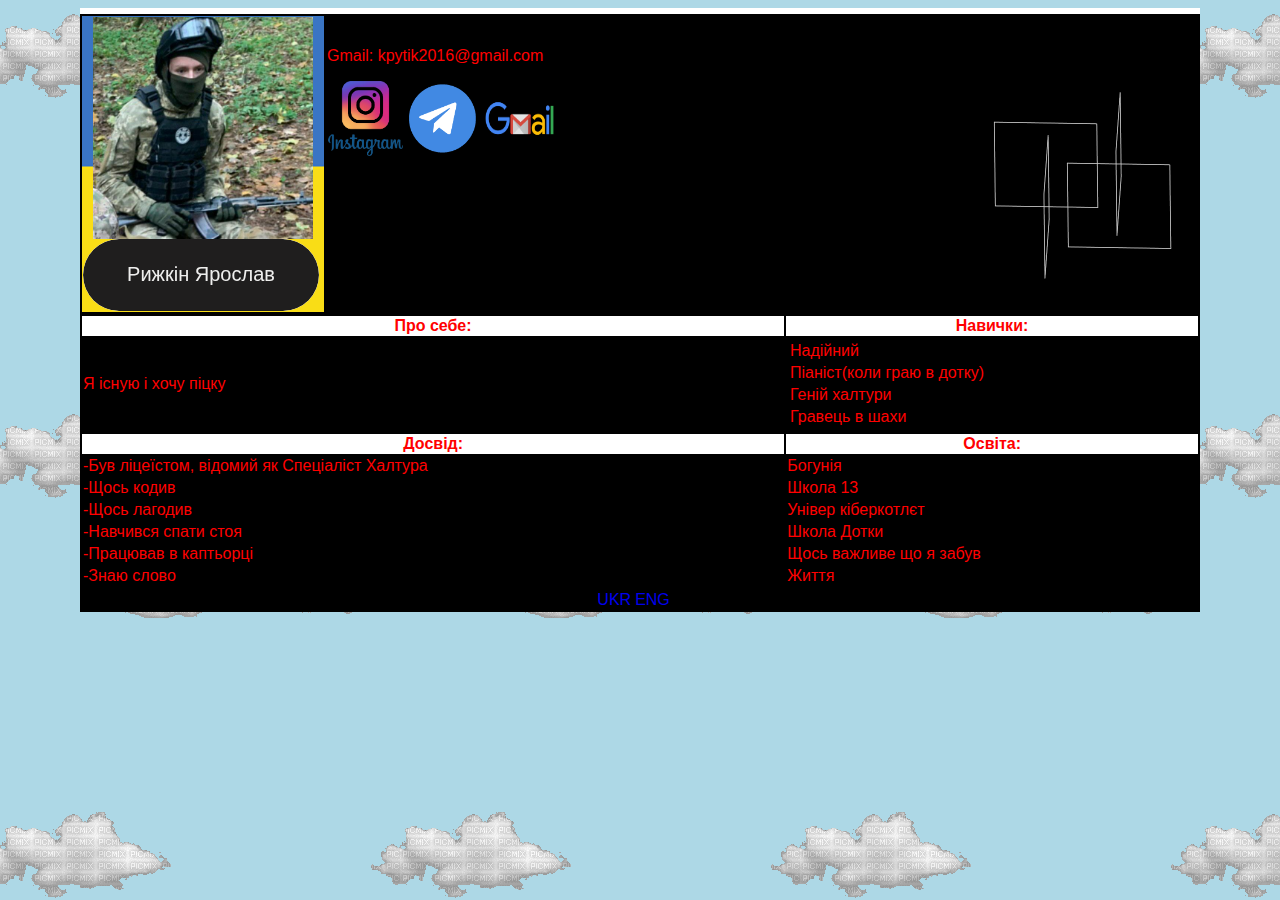
<file: index.html>
<html>
<head>
<basefont color=white>
<script src=".\script.js"></script>
<link rel="stylesheet" type="text/css" href="styles.css">
<title>CV</title>
<basefont = "Times New Roman">
</head>
<body>
<table align=center class="h" width=1120 ><tr><td>
<font size="15"><p align=center id="clock"></p></font></td></tr></table>
<table align=center class="1" width=1120 ><tr>
<td class="tb" width=justify><img src=".\1234.jpg" align=left width=220ptx hspace=10><div class="btn_wrap">
        <span>Рижкін Ярослав</span>
        <div class="container">
           0953970013
        </div>
    </div></td>

<td width=920ptx align=justify leftmargin=5%>Gmail: kpytik2016@gmail.com<p><a href="https://www.instagram.com/stupid_bober/"><img src=".\insta.png" leftmargin=200ptx align=left width=75ptx height=75ptx hspace=1></a></p>
<p><a href="https://t.me/Reymonl33t"><img src=".\tg.png" leftmargin=200ptx align=left width=75ptx height=75ptx hspace=1></a>
<a href="https://mail.google.com/mail/u/0/#sent?compose=DmwnWtDvdsvXshJvKgksgMzlZwJtgmzVVHcswtNVdpkbSRHmHSwTHCZDwbRzdLBlshbzqqxtNtQq&projector=1"><img src=".\gmail.png" leftmargin=200ptx align=left width=75ptx height=75ptx hspace=1></a><img src=".\1234.gif" align=right width=200ptx hspace=15></tr>
</table>
<table  leftmargin=200ptx width=1120ptx align=center >
<th class="th" align=center width=700ptx><p>Про себе:</p></th><th class="th" class="one">Навички:</tr><tr><td align=left width=420ptx><p>Я існую і хочу піцку</p></td>
<td class= "two"><table  class= "three" leftmargin=200ptx align=justify ><tr></td>
<td width=420 align=left>Надійний</td></tr>
<td width=420 align=left>Піаніст(коли граю в дотку)</td></tr>
<td width=420 align=left>Геній халтури</td></tr>
<td width=420 align=left>Гравець в шахи</td></tr>
</table></table></td>
<table leftmargin=200ptx width=1120ptx align=center>
<th  class="th" align=center width=720ptx >Досвід:</th><th class="th" align=Center width=420ptx >Освіта:</th></tr>
<tr><td> -Був ліцеїстом, відомий як Спеціаліст Халтура</td><td>Богунія</td></tr>
<tr><td>-Щось кодив</td><td>Школа 13</td></tr>
<tr><td>-Щось лагодив</td><td>Універ кіберкотлєт</td></tr>
<tr><td>-Навчився спати стоя</td><td>Школа Дотки</td></tr>
<tr><td>-Працював в каптьорці</td><td>Щось важливе що я забув</td></tr>
<tr><td>-Знаю слово</td><td>Життя</td></tr>



</table><table align=center width=1120>
<tr><td align=right><p class="four"><A href = "index.html"> UKR </A></p></td>
<td align=left><p class="one"><A href = "html.html"> ENG </A></p></td></tr>
</table></table>
</file>
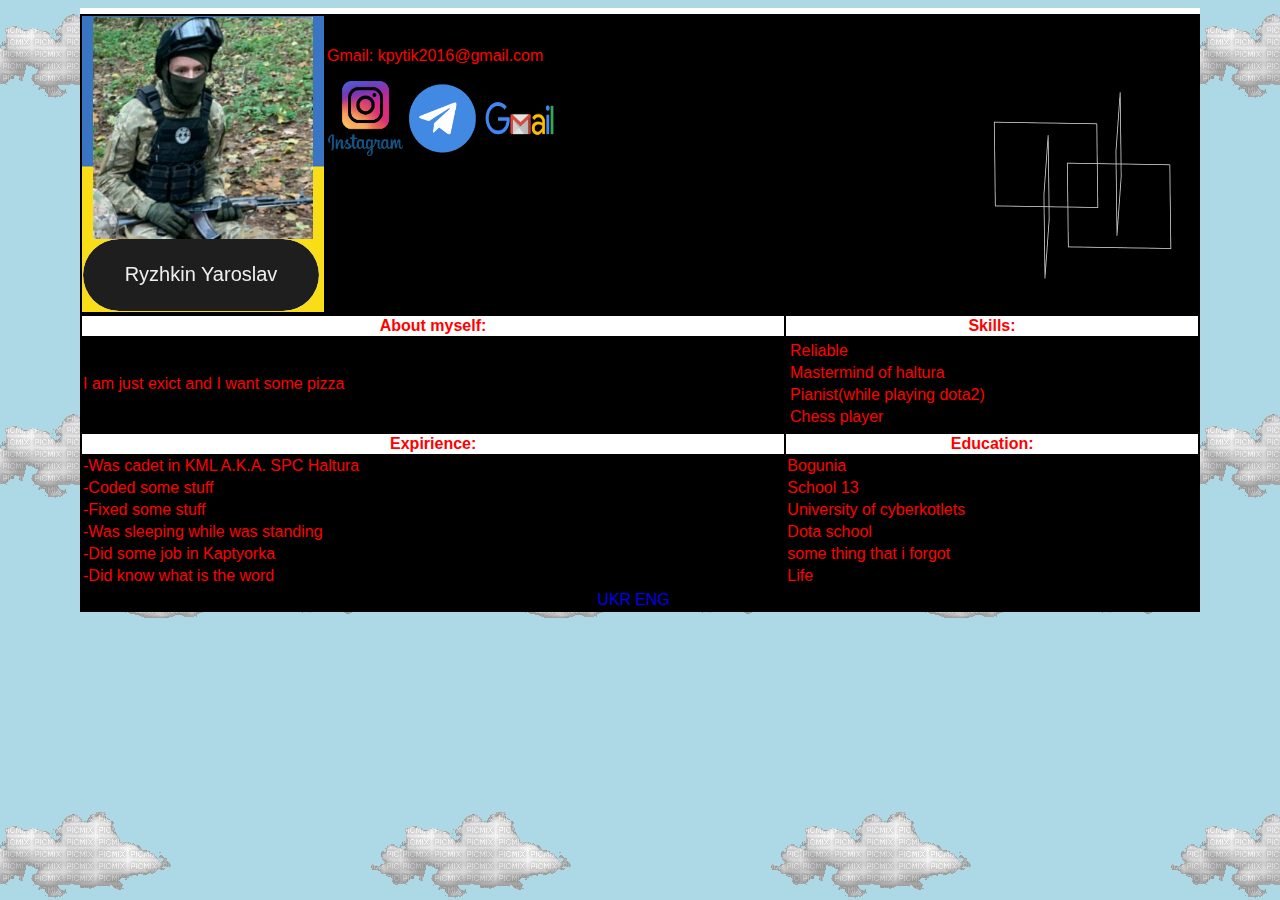
<file: html.html>
<html>
<head>
<basefont color=white>
<script src=".\script.js"></script>
<link rel="stylesheet" type="text/css" href="styles.css">
<title>CV</title>
<basefont = "Times New Roman">
</head>
<body>
<table align=center class="h" width=1120 ><tr><td>
<font size="15"><p align=center id="clock"></p></font></td></tr></table>
<table align=center class="1" width=1120 ><tr>
<td class="tb" width=justify><img src=".\1234.jpg" align=left width=220ptx hspace=10><div class="btn_wrap">
        <span>Ryzhkin Yaroslav</span>
        <div class="container">
           0953970013
        </div>
    </div></td>

<td width=920ptx align=justify leftmargin=5%>Gmail: kpytik2016@gmail.com<p><a href="https://www.instagram.com/stupid_bober/"><img src=".\insta.png" leftmargin=200ptx align=left width=75ptx height=75ptx hspace=1></a></p>
<p><a href="https://t.me/Reymonl33t"><img src=".\tg.png" leftmargin=200ptx align=left width=75ptx height=75ptx hspace=1></a>
<a href="https://mail.google.com/mail/u/0/#sent?compose=DmwnWtDvdsvXshJvKgksgMzlZwJtgmzVVHcswtNVdpkbSRHmHSwTHCZDwbRzdLBlshbzqqxtNtQq&projector=1"><img src=".\gmail.png" leftmargin=200ptx align=left width=75ptx height=75ptx hspace=1></a><img src=".\1234.gif" align=right width=200ptx hspace=15></tr>
</table>
<table  leftmargin=200ptx width=1120ptx align=center >
<th class="th" align=center width=700ptx><p>About myself:</p></th><th class="th" class="one">Skills:</tr><tr><td align=left width=420ptx><p>I am just exict and I want some pizza</p></td>
<td class= "two"><table  class= "three" leftmargin=200ptx align=justify ><tr></td>
<td width=420 align=left>Reliable</td></tr>
<td width=420 align=left>Mastermind of haltura</td></tr>
<td width=420 align=left>Pianist(while playing dota2)</td></tr>
<td width=420 align=left>Chess player</td></tr>
</table></table></td>
<table leftmargin=200ptx width=1120ptx align=center>
<th  class="th" align=center width=720ptx >Expirience:</th><th class="th" align=Center width=420ptx >Education:</th></tr>
<tr><td> -Was cadet in KML A.K.A. SPC Haltura</td><td>Bogunia</td></tr>
<tr><td>-Coded some stuff</td><td>School 13</td></tr>
<tr><td>-Fixed some stuff</td><td>University of cyberkotlets</td></tr>
<tr><td>-Was sleeping while was standing</td><td>Dota school</td></tr>
<tr><td>-Did some job in Kaptyorka</td><td>some thing that i forgot</td></tr>
<tr><td>-Did know what is the word</td><td>Life</td></tr>



</table><table align=center width=1120>
<tr><td align=right><p class="four"><A href = "index.html"> UKR </A></p></td>
<td align=left><p class="one"><A href = "html.html"> ENG </A></p></td></tr>
</table></table>
</file>
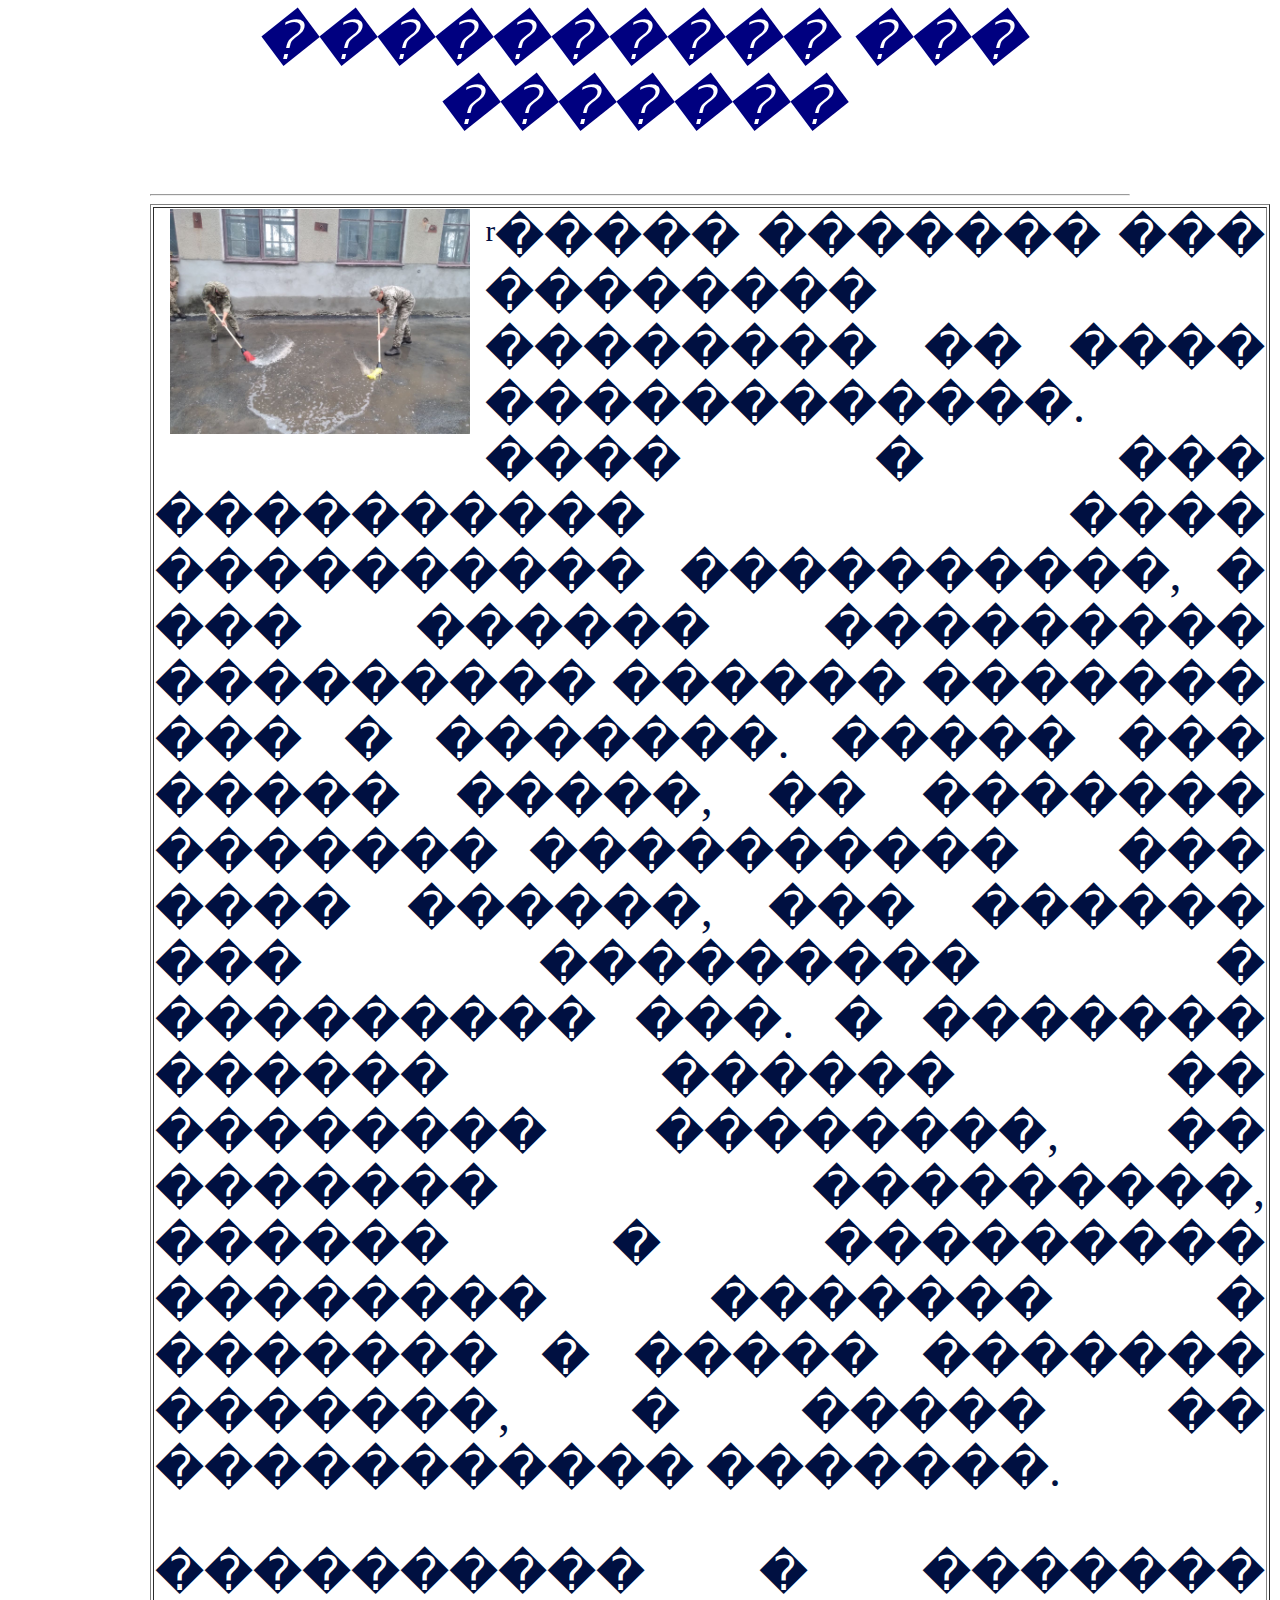
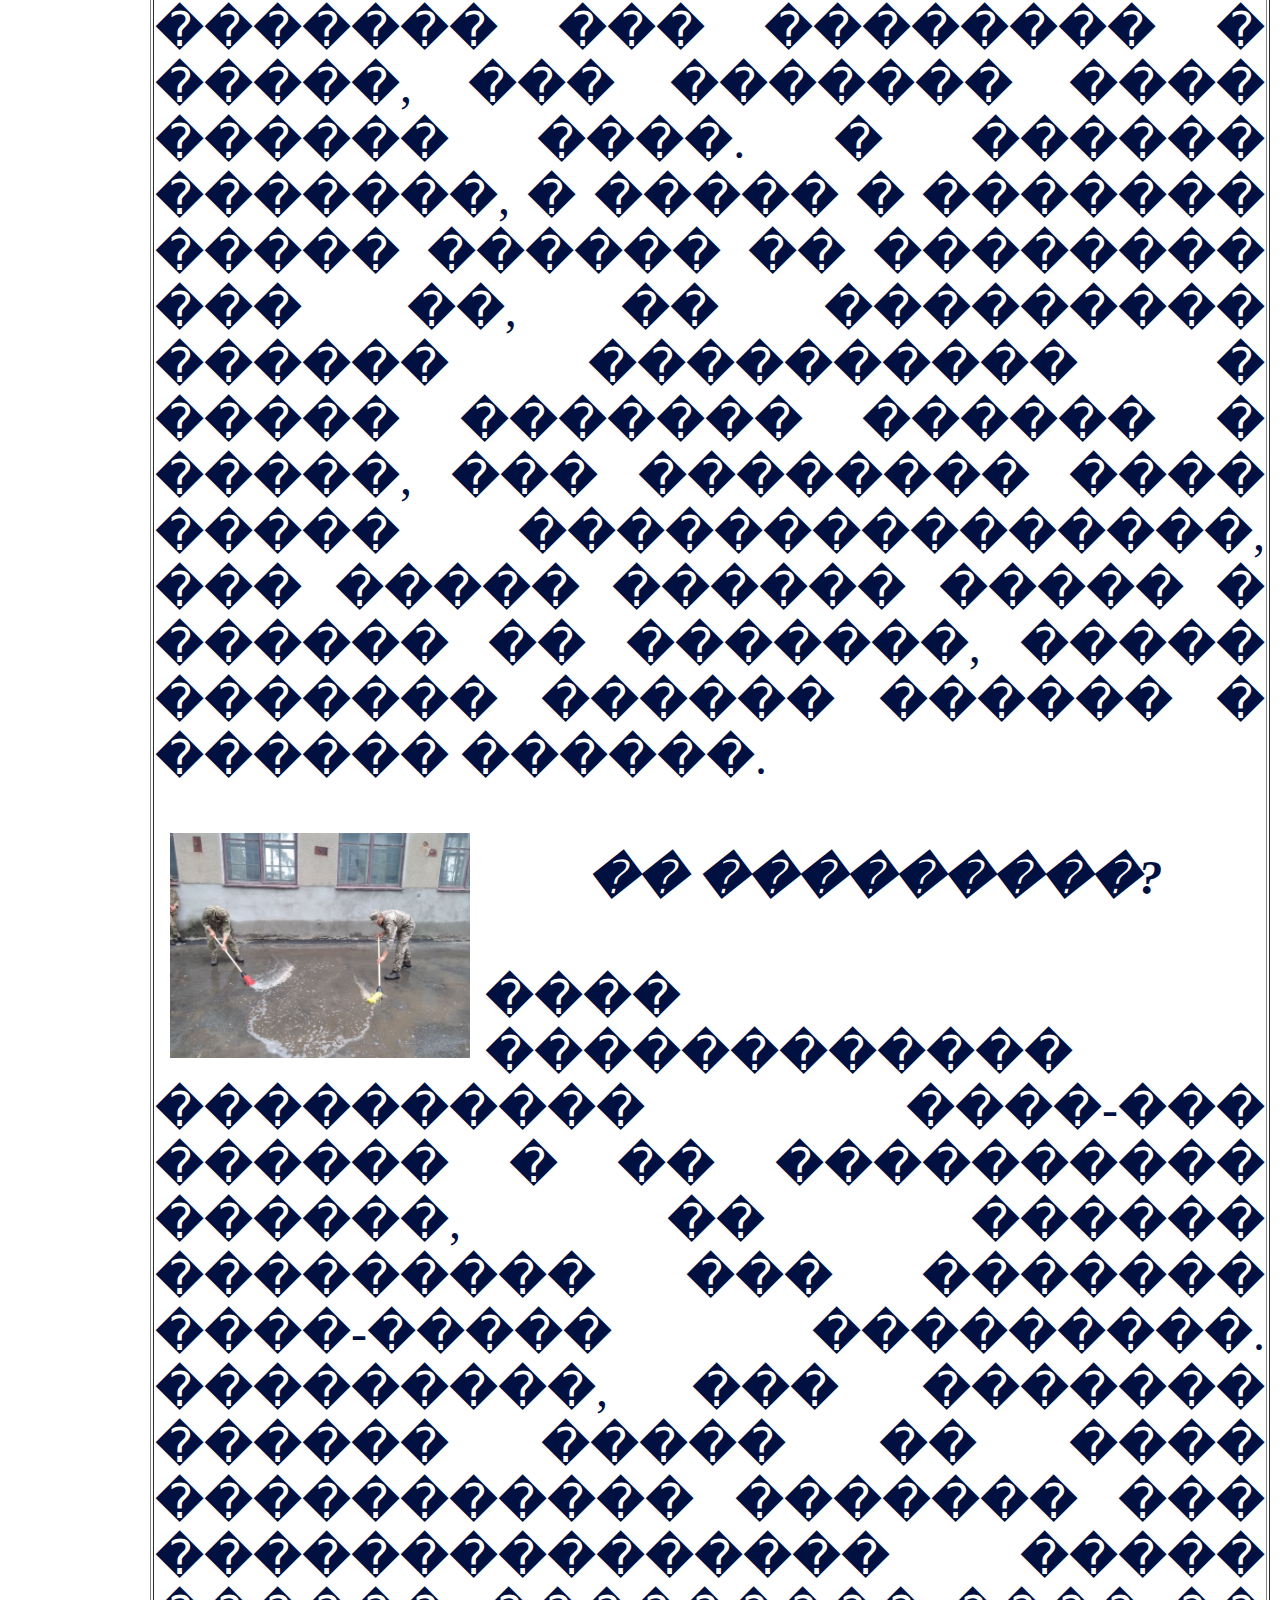
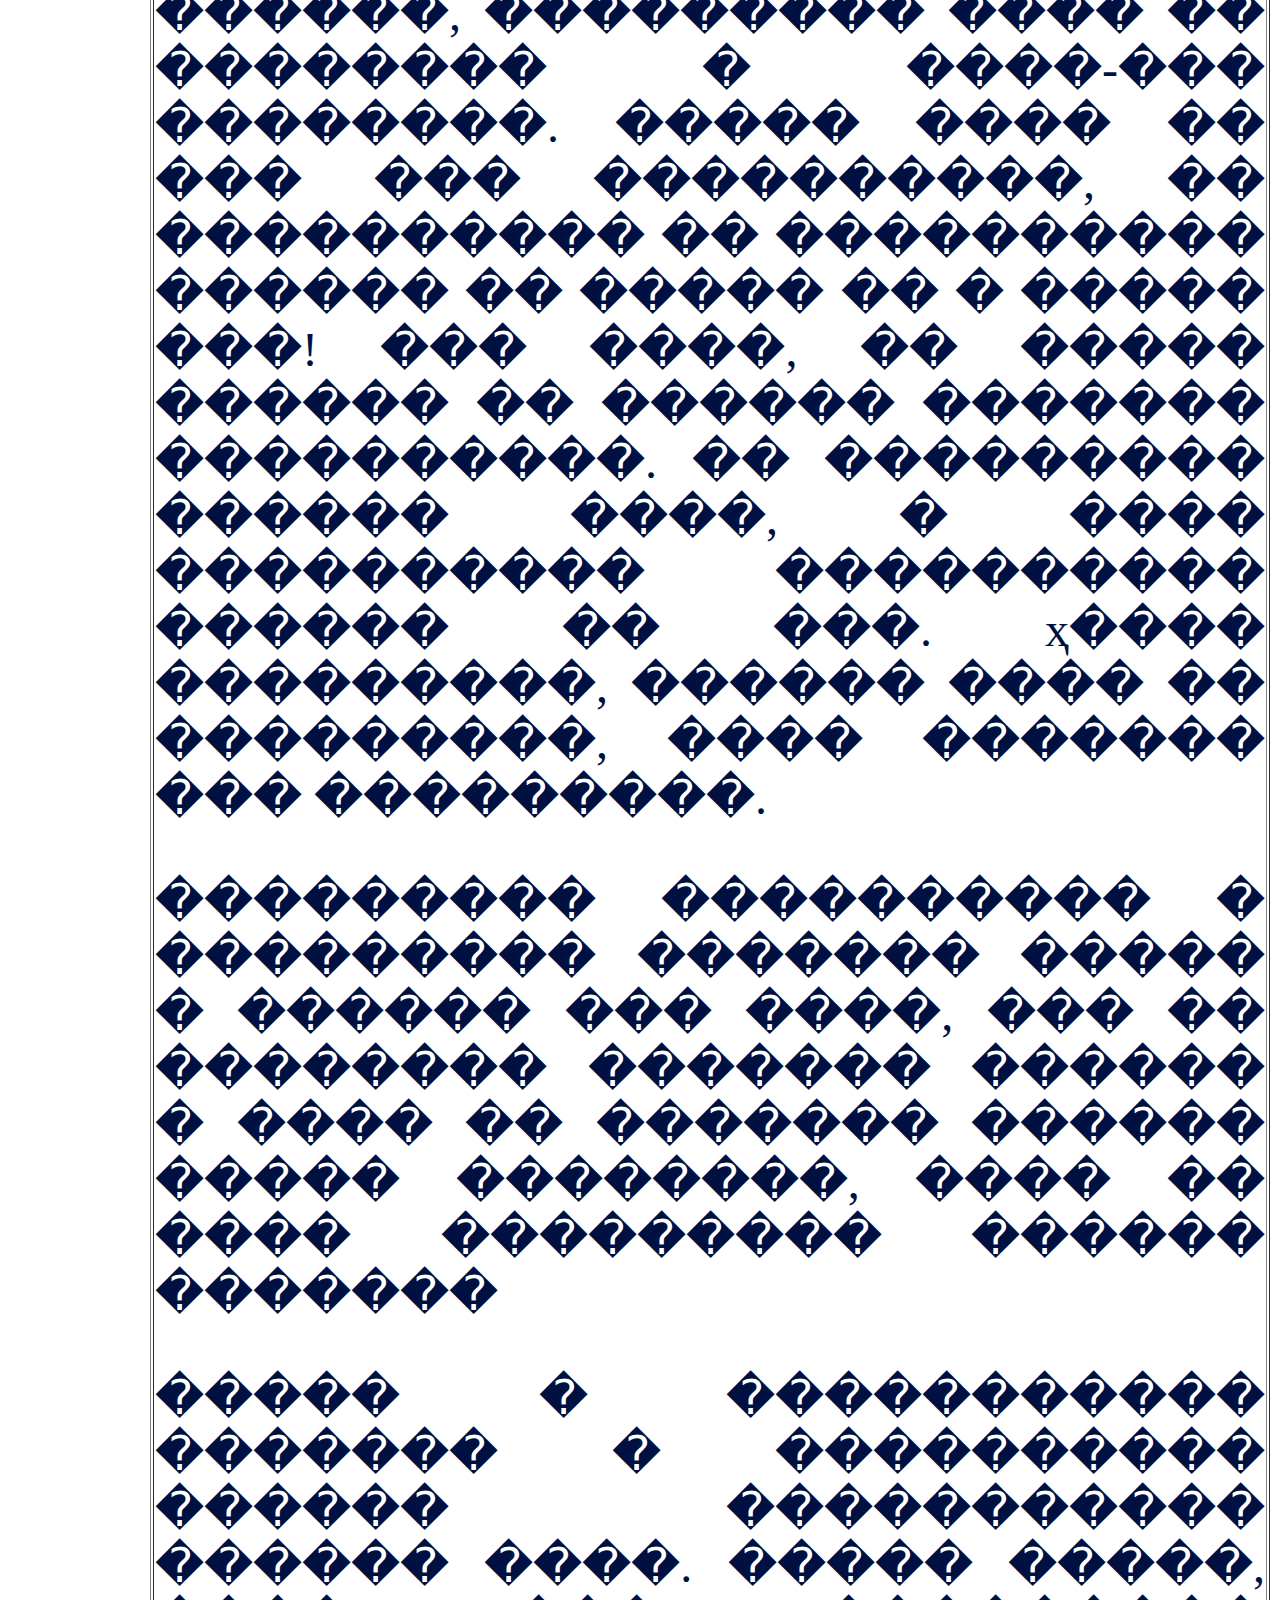
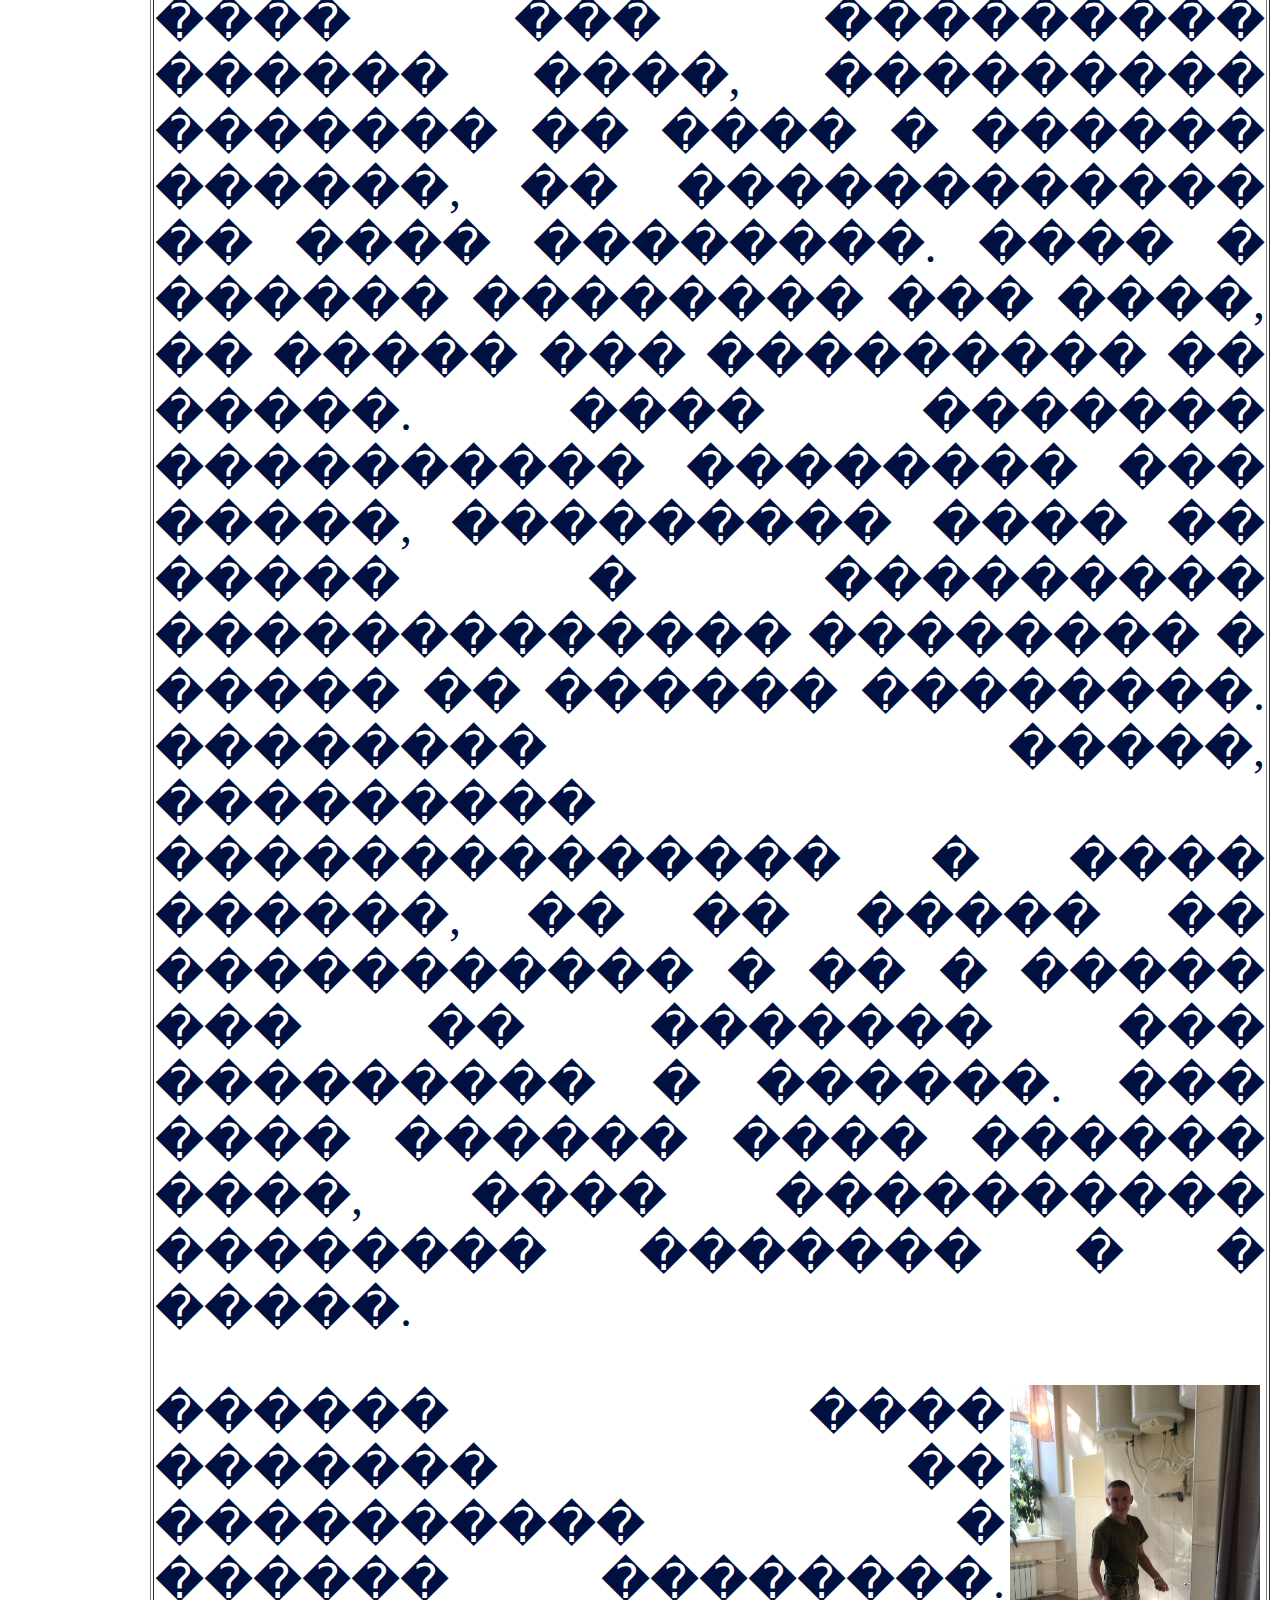
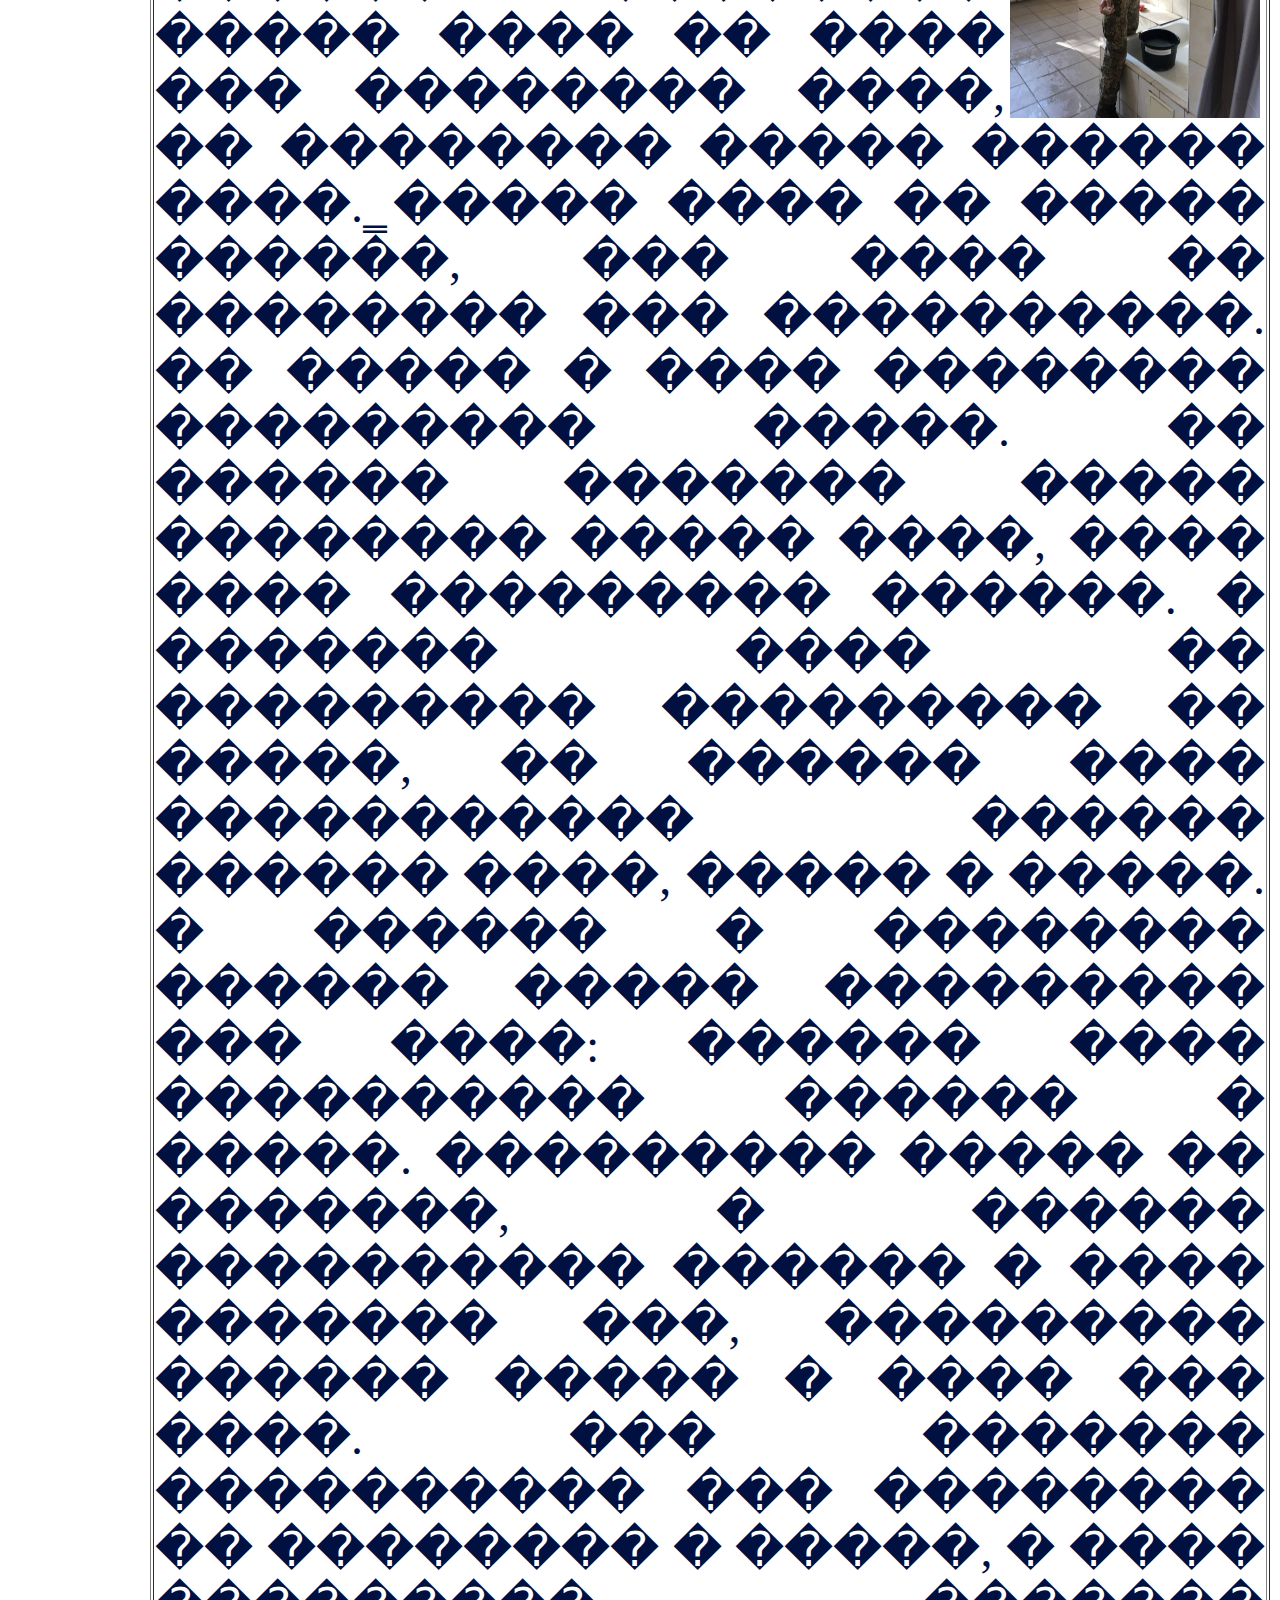
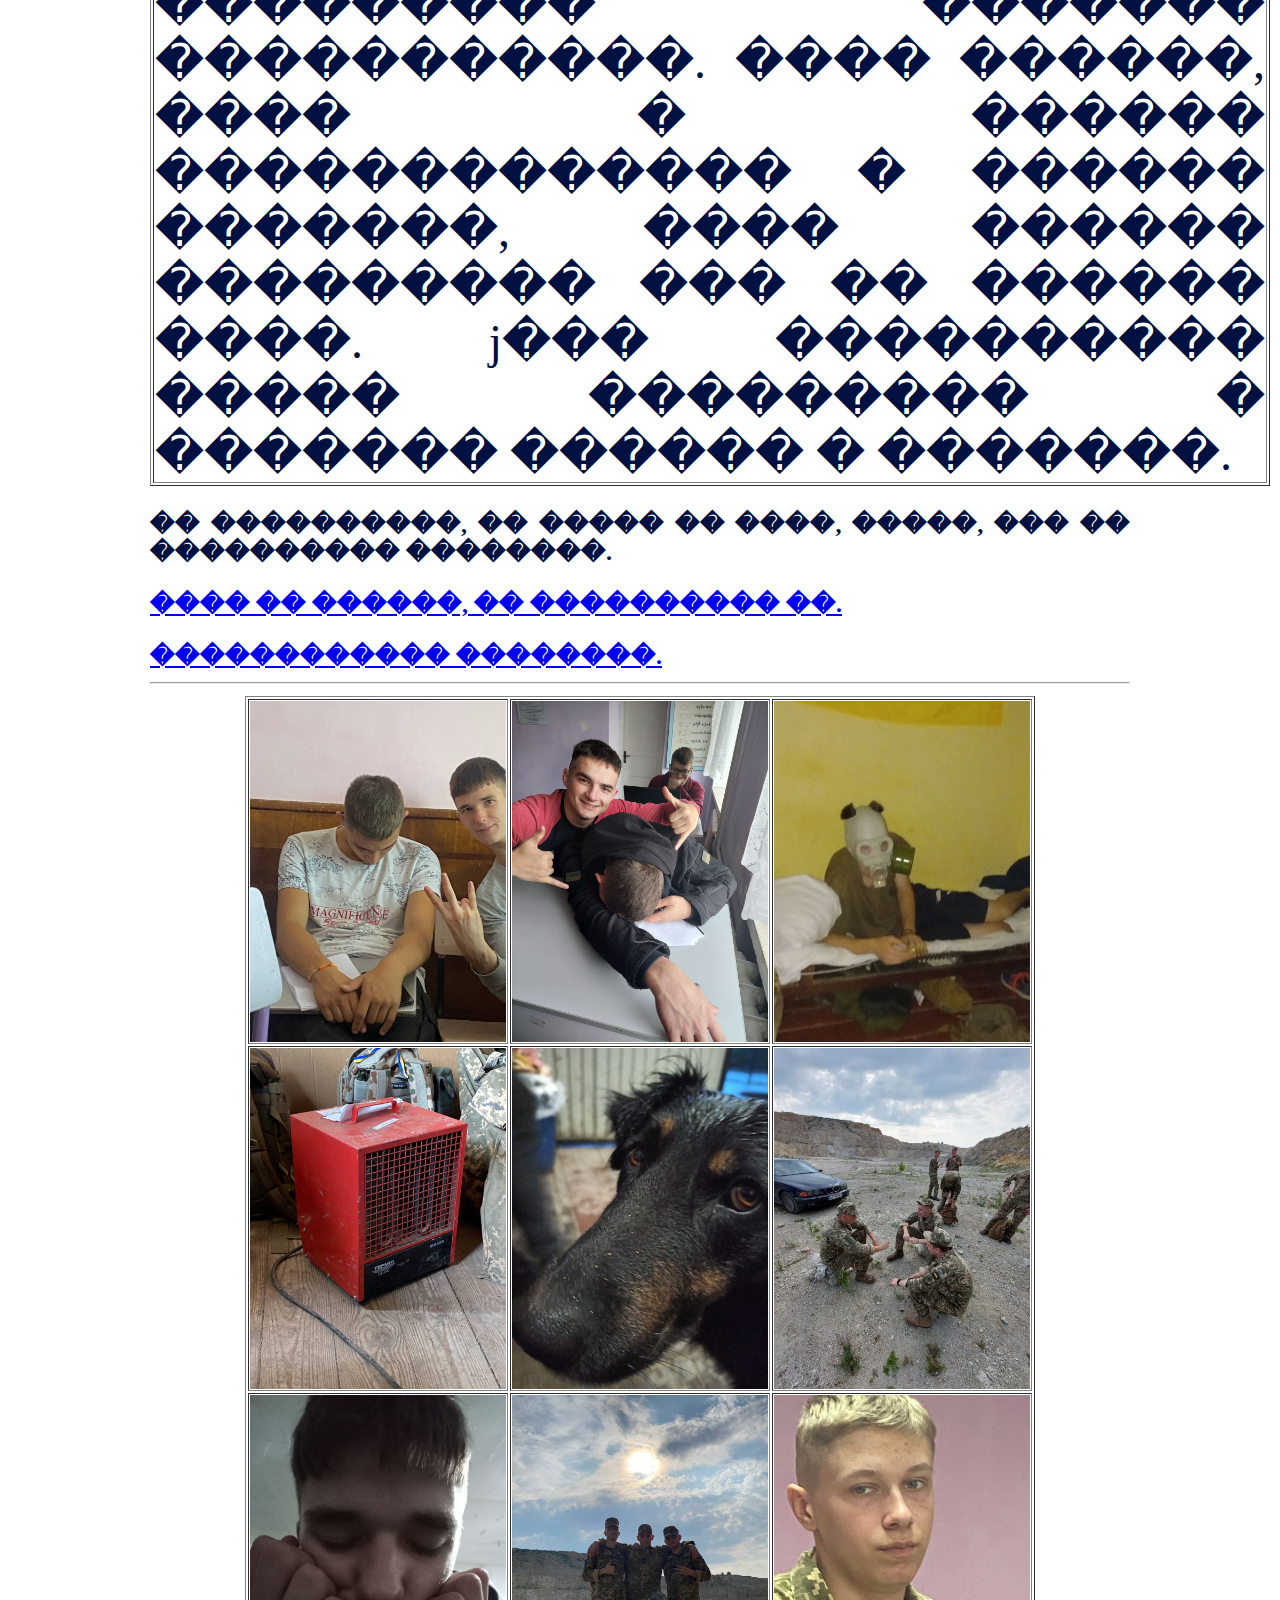
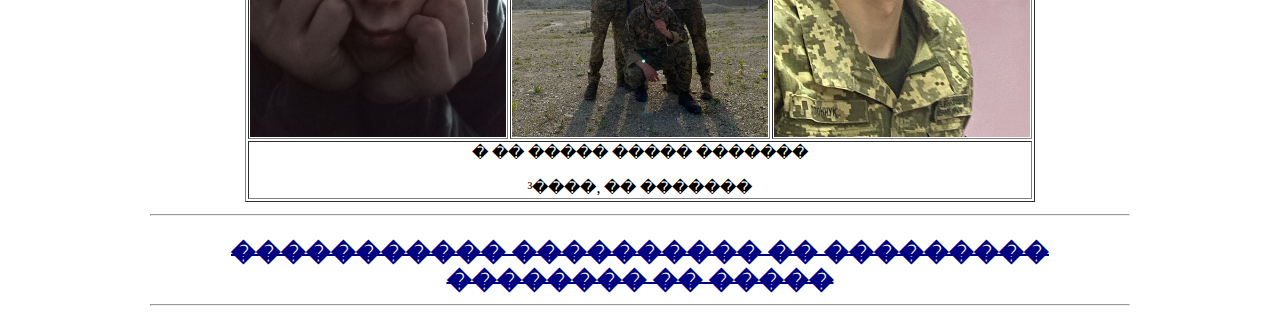
<file: index2.html>
<html>
<head>
<title>������ �� ����������</title>
<basefont = "Times New Roman">
</head>
<body>

<font size="15" color=#000080
face="Snap ITC">
<center><h3><i>���������� ��� �������</h3></i></center>
</font>
<hr>
<font size="5" color=rgb(41,41,41)
face="Times New Roman">

<table width=1120ptx height=2000ptx border="insert" ><tr><td>
<font size="10" color=rgb(41,41,41)>
<img src=".\p1.jpg" align=left width=300 hspace=15>
<p align=justify>ʳ����� ������� ��� �������� �������� �� ���� ������������. ���� � ��� ���������� ���� ���������� ����������, � ��� ������ ��������� ��������� ������ ������� ��� � �������. ����� ��� ����� �����, �� ������� ������� ���������� 򳺿 ��� ���� ������, ��� ������ ��� ��������� � ��������� ���. � ������� ������ ������ �� �������� ��������, �� ������� ���������, ������ � ��������� �������� ������� � ������� � ����� ������� �������, � ����� �� ����������� �������.</p> 
<p align=justify>���������� � ������� ������� ��� �������� � �����, ��� ������� ���� ������ ����. � ������ �������, � ����� � ������� ����� ������ �� �������� ��� ��, �� ��������� ������ ���������� � ����� ������� ������ � �����, ��� �������� ���� ����� ���������������, ��� ����� ������ ����� � ������ �� �������, ����� ������� ������ ������ � ������ ������. </p>
 <img src=".\p1.jpg" align=left width=300 hspace=15>
 <a name="title"></a>
 <h4><center><i>�� ���������?</i><br> </center></h4>
<p align=justify>���� ������������ ���������� ����-��� ������ � �� ���������� ������, �� ������ ��������� ��� ������� ����-����� ���������. ���������, ��� ������� ������ ����� �� ���� ����������� ������� ��� ��������������� ����� ������, ��������� ���� �� �������� � ����-��� ��������.

����� ���� �� ��� ��� ����������, �� ���������� �� ���������� ������ �� ����� �� � ����� ���! ��� ����, �� ����� ������ �� ������ ������� ����������. �� ��������� ������ ����, � ���� ���������� ���������� ������ �� ���. ҳ���� ���������, ������ ���� �� ���������, ���� ������� ��� ���������.
</p>
<p align=justify>��������� ���������� � ��������� ������� ����� � ������ ��� ����, ��� �� �������� ������� ������ � ���� �� ������� ������ ����� ��������, ���� �� ���� ��������� ������ �������</p>
<p align=justify>����� � ����������� ������� � ���������� ������ ����������� ������ ����. ����� �����, ���� ��� ��������� ������ ����, ��������� ������� �� ���� � ������ ������, �� ������������ �� ���� ��������.
���� � ������ �������� ��� ����, �� ����� ��� ��������� �� �����. ���� ������� ���������� �������� ��� �����, ��������� ���� �� ����� � ��������� ������������� �������� � ����� �� ������ ��������. �������� �����, ��������� �������������� � ���� ������, �� �� ����� �� ����������� � �� � ����� ��� �� ������� ��� ��������� � ������. ��� ���� ������ ���� ������ ����, ���� ���������� �������� ������� � � �����.</p><img src=".\p3.jpg" align=right width=250 hspace=5> 
<p align=justify>������ ���� ������� �� ���������� � ������ ��������. ����� ���� �� ���� ��� �������� ����, �� �������� ����� ������ ����. ̳����� ���� �� ����� ������, ��� ���� �� �������� ��� ����������. �� ����� � ���� �������� ��������� �����. �� ������ ������� ����� �������� ����� ����, ���� ���� ��������� ������. � ������� ���� �� ��������� ��������� �� �����, �� ������ ���� ����������� ������ ������ ����, ����� � �����. � ������ � �������� ������ ����� ��������� ��� ����: ������ ���� ���������� ������ � �����.
��������� ����� �� �������, � ������ ���������� ������ � ���� ������� ���, ��������� ������ ����� � ���� ��� ����.
��� ������� ���������� ��� �������� �� �������� � �����, � ���� ��������� ������� �����������. ���� ������, ���� � ������ ������������� � ������ �������, ���� ������ ��������� ��� �� ������ ����. ϳ��� ���������� ����� ��������� � ������� ������ � �������.</p></table>
<p align=justify><b>�� ����������, �� ����� �� ����, �����, ��� �� ���������� ��������.</p>
<p><a href= " #title "> ���� �� ������, �� ���������� ��. </a></p></td></tr>
<A href = "https://nastanova.com/poradu/svoimirukamy/pribirannya-v-kimnatax-pravila-ta-lajfxaki-yak-navesti-chistotu-i-pidtrimuvati-poryadok-plan-i-poryadok-shhodo-pravilno-pribirannya.html"> ������������ ��������. </A> 
<hr></font>
</body>
<body leftmargin=150ptx rightmargin=150ptx>
<font size="5" color=#000080
face="Arial Black">


</body>
<body>
<table align=center border="insert" color=rgb (0,0,255)>
<tr height="64">
<td>
<img align=justify src=".\p4.jpg" width=256>
</td><td>
<img align=justify src=".\p5.jpg" width=256>
</td><td>
<img align=justify src=".\p6.jpg" width=256>
</td><tr><td>
<img align=justify src=".\p10.jpg" width=256>
</td><td>
<img align=justify src=".\p8.jpg" width=256>
</td><td>
<img align=justify src=".\p9.jpg" width=256>
</td><tr><td>
<img align=justify src=".\p7.jpg" width=256>
</td><td>
<img align=justify src=".\p11.jpg" width=256>
</td><td>
<img align=justify src=".\p12.jpg" width=256>
</td><tr><td colspan=3>
<p align=center> � �� ����� ����� �������
<p align=center>³����, �� �������
</td>
</table>
</body>
<body>
<hr>
<p align=justify><center><s>����������� ���������� �� ��������� �������� �� �����</center></font>
<hr>
</body>


</html>
</file>
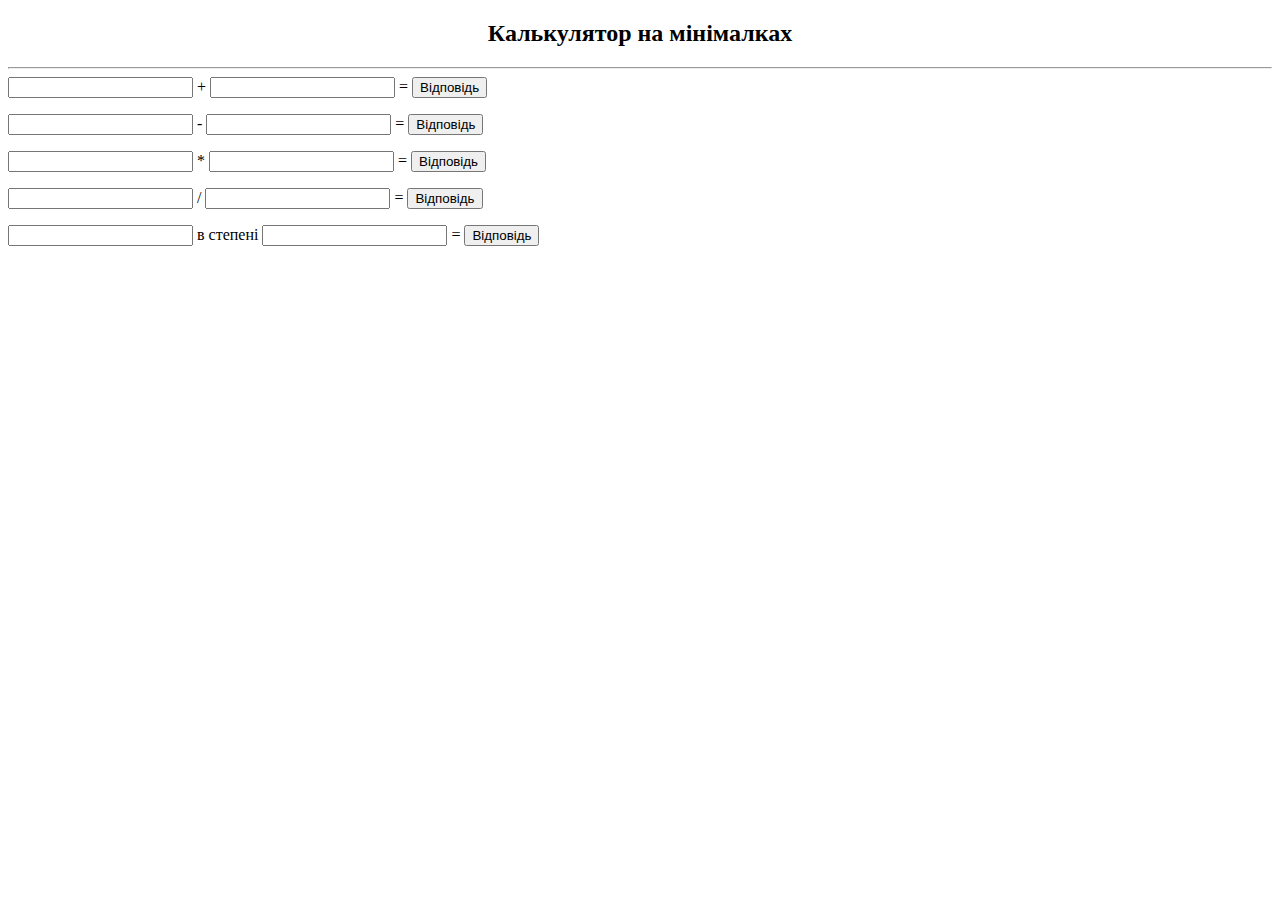
<file: index3.html>
<!DOCTYPE html>
<html>
<head>
<meta charset="utf-8">
<body>

<h2 align=center>Калькулятор на мінімалках</h2><hr>


 <input id="first"/> + <input id="second"/> = <output id="plus"/>
 <button onclick="func()">Відповідь</button> <p></p>
 <input id="first2"/> - <input id="second2"/> = <output id="minus"/>
 <button onclick="func2()">Відповідь</button> <p></p>
 <input id="first3"/> * <input id="second3"/> = <output id="umn"/>
 <button onclick="func3()">Відповідь</button> <p></p>
 <input id="first5"/> / <input id="second5"/> = <output id="dil"/>
 <button onclick="func5()">Відповідь</button> <p></p>
 <input id="first4"/> в степені <input id="second4"/> = <output id="step"/>
 <button onclick="func4()">Відповідь</button> <p></p>

 <script>
    function func(){
          var num1 = Number(document.getElementById("first").value);
          var num2 = Number(document.getElementById("second").value);
          var plus = num1 + num2;

          document.getElementById("plus").innerHTML = plus;
          }
    function func2(){
          var num12 = Number(document.getElementById("first2").value);
          var num22 = Number(document.getElementById("second2").value);
          var minus = num12 - num22;

          document.getElementById("minus").innerHTML = minus;
          }

    function func3(){
          var num13 = Number(document.getElementById("first3").value);
          var num23 = Number(document.getElementById("second3").value);
          var umn = num13 * num23;

          document.getElementById("umn").innerHTML = umn;
          }
    function func5(){
          var num15 = Number(document.getElementById("first5").value);
          var num25 = Number(document.getElementById("second5").value);
          var dil = num15 / num25;

          document.getElementById("dil").innerHTML = dil;
          }
    function func4(){
          var num14 = Number(document.getElementById("first4").value);
          var num24 = Number(document.getElementById("second4").value);
          var step =  Math.pow(num14, num24);

          document.getElementById("step").innerHTML = step;
          }
 </script>
 

 
</body>
</html>
</file>
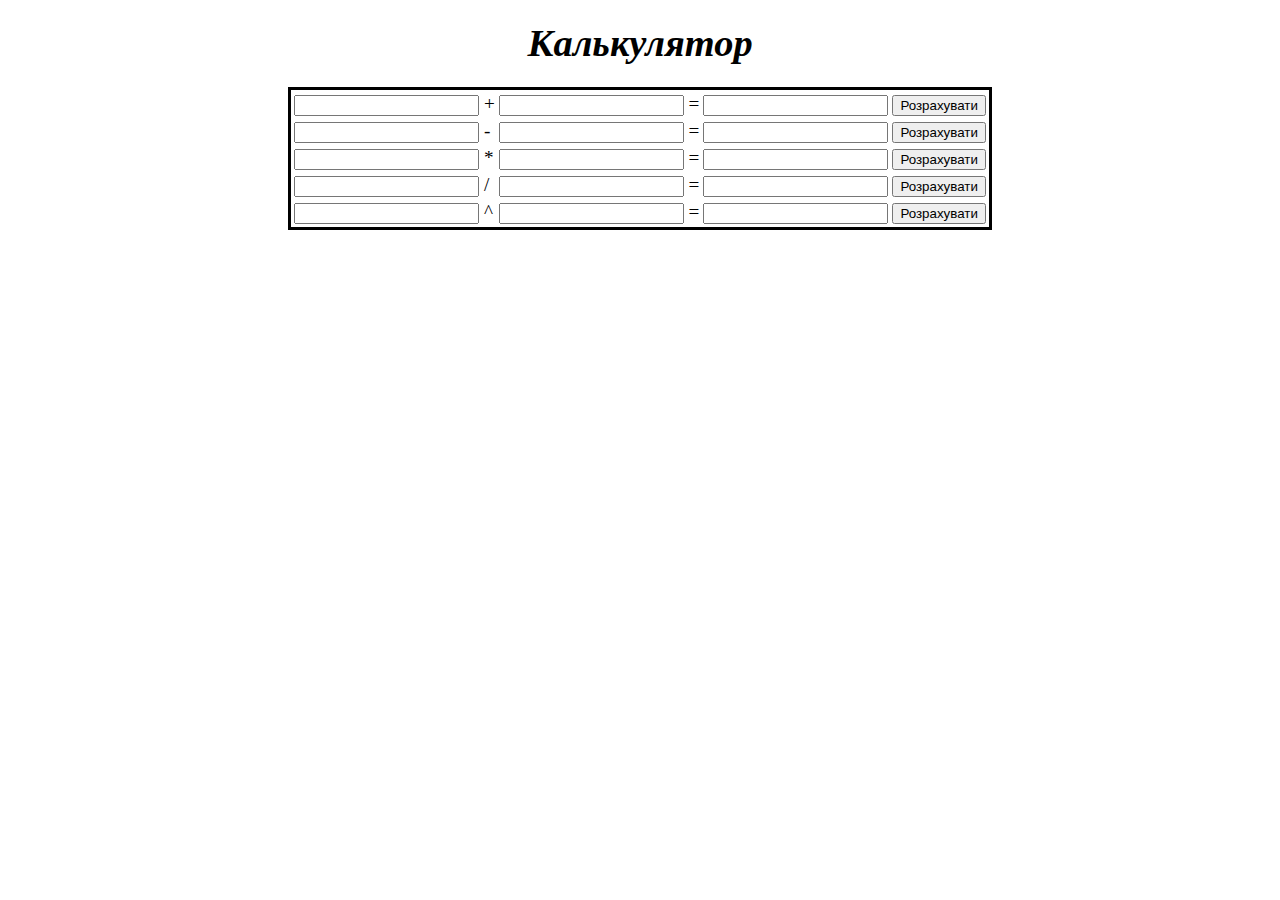
<file: index4.html>
<!DOCTYPE html>
<html>
<head>
   <meta charset ="utf-8">
   <title>Калькулятор</title>
   <style>
    .as{
 
 border-style: solid;
 border-color: black;
 border-width: 3px;

 }
</style>
</head>
<body>
    <H1 ALIGN=CENTER><I><big>Калькулятор</H1></I>
  <table ALIGN=CENTER class="as" >
    <div>
   <tr>
    
        <ol>
            <form name="formcalc1">
      <td><input type ="text" name ="txtnum1"> +</td>
      <td><input type ="text" name ="txtnum2"> =</td>
      <td><input type ="text" name ="txtres"> </td>
        <td><input type ="button" value ="Розрахувати" onClick="sumValues()"> </td></tr>
  </form>

  <script type="text/javascript">


    function sumValues()
    {
      var num1,num1,res;
      num1=Number(document.formcalc1.txtnum1.value);
      num2=Number(document.formcalc1.txtnum2.value);
      res=num1+num2;
      document.formcalc1.txtres.value=res;
    }
  </script>
<tr>

  <form name="formcalc2">
      <td><input type ="text" name ="txtnum1"> -</td>
      <td><input type ="text" name ="txtnum2"> =</td>
      <td><input type ="text" name ="txtres"> </td>
       <td> <input type ="button" value ="Розрахувати" onClick="minValues()"> </td></tr>
  </form>

  <script type="text/javascript">

    function minValues()
    {
      var num1,num1,res;
      num1=Number(document.formcalc2.txtnum1.value);
      num2=Number(document.formcalc2.txtnum2.value);
      res=num1-num2;
      document.formcalc2.txtres.value=res;
    }
  </script>


      <tr><form name="formcalc3">
      <td><input type ="text" name ="txtnum1"> *</td>
      <td><input type ="text" name ="txtnum2"> =</td>
      <td><input type ="text" name ="txtres"> </td>
        <td><input type ="button" value ="Розрахувати" onClick="multiplicationValues()"> </td></tr>
  </form>
  <script type="text/javascript">

    function multiplicationValues()
    {
      var num1,num1,res;
      num1=Number(document.formcalc3.txtnum1.value);
      num2=Number(document.formcalc3.txtnum2.value);
      res=num1*num2;
      document.formcalc3.txtres.value=res;
    }
  </script>

 <tr> <form name="formcalc4">
      <td><input type ="text" name ="txtnum1"> /</td>
      <td><input type ="text" name ="txtnum2"> =</td>
      <td><input type ="text" name ="txtres"> </td>
        <td><input type ="button" value ="Розрахувати" onClick="divisionValues()"> </td></tr>
  </form>
  <script type="text/javascript">

    function divisionValues()
    {
      var num1,num1,res;
      num1=Number(document.formcalc4.txtnum1.value);
      num2=Number(document.formcalc4.txtnum2.value);
      res=num1/num2;
      document.formcalc4.txtres.value=res;
    }
  </script>

  
  <tr><form name="formcalc5">
      <td><input type ="text" name ="txtnum1"> ^</td>
      <td><input type ="text" name ="txtnum2"> =</td>
      <td><input type ="text" name ="txtres"> </td>
        <td><input type ="button" value ="Розрахувати" onClick="degreeValues()"> </td></tr>
  </form>
  <script type="text/javascript">

    function degreeValues()
    {
      var num1,num1,res;
      num1=Number(document.formcalc5.txtnum1.value);
      num2=Number(document.formcalc5.txtnum2.value);
      res= Math.pow(num1,num2);
      document.formcalc5.txtres.value=res;
    }
  </script>
</ol>
    </td>
 

</body>
</html>
</file>
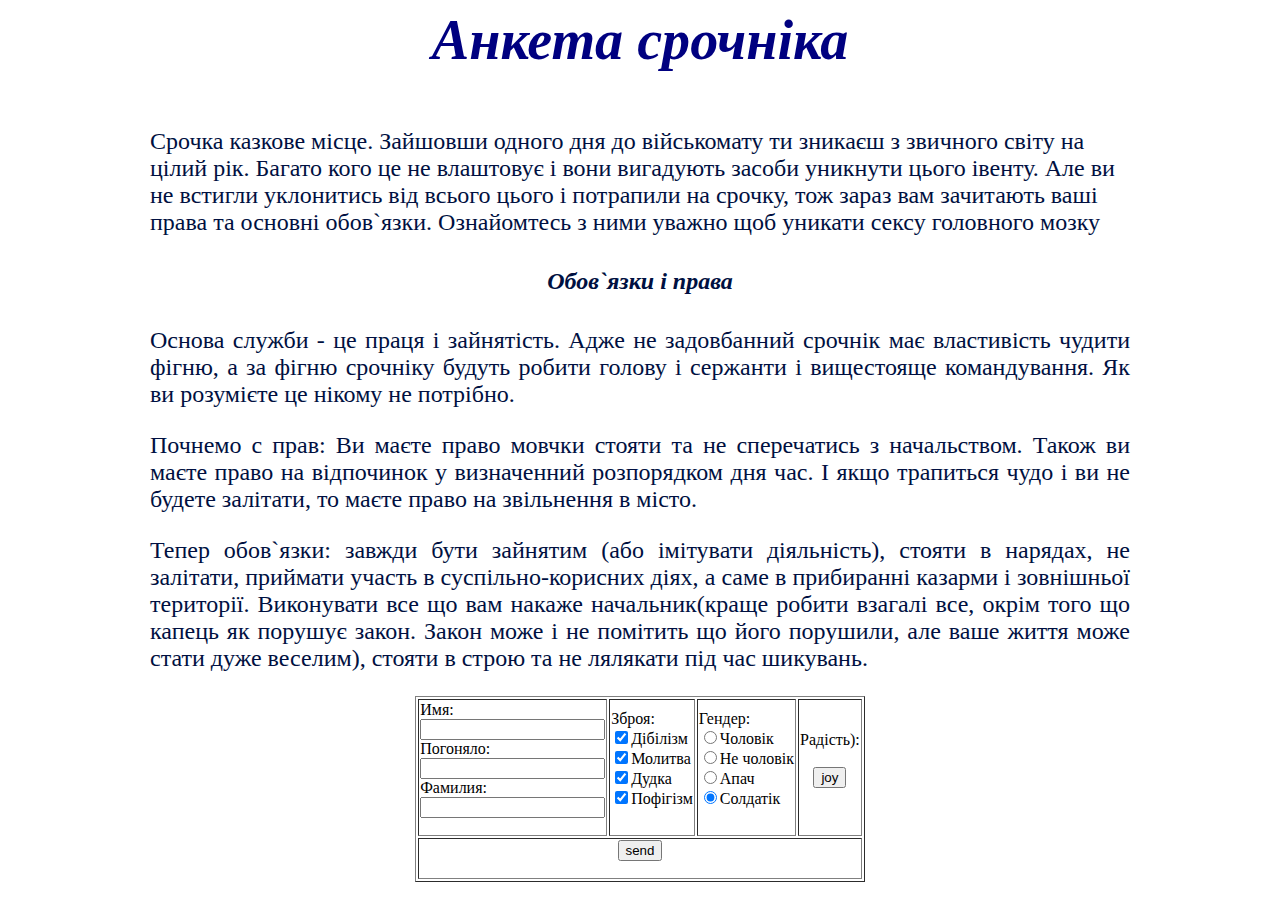
<file: index5.html>
<html>
<head>
    <meta charset="UTF-8">
    <meta http-equiv="X-UA-Compatible" content="IE=edge">
    <meta name="viewport" content="width=device-width, initial-scale=1.0">
    <title>Анкета</title>
</head>
<body leftmargin=150ptx rightmargin=150ptx>
<font size="15" color=#000080
face="Snap ITC">
<center><h3><i>Анкета срочніка</h3></i></center></font>
<font size="5" color=rgb(41,41,41)
<p align=justify>Срочка казкове місце. Зайшовши одного дня до військомату ти зникаєш з звичного світу на цілий рік. Багато кого це не влаштовує і вони вигадують засоби уникнути цього івенту.
Але ви не встигли уклонитись від всього цього і потрапили на срочку, тож зараз вам зачитають ваші права та основні обов`язки. Ознайомтесь з ними уважно щоб уникати сексу головного мозку </p>
 <h4><center><i>Обов`язки і права</i><br> </center></h4>
<p align=justify>Основа служби - це праця і зайнятість. Адже не задовбанний срочнік має властивість чудити фігню, а за фігню срочніку будуть робити голову і сержанти і вищестояще командування. Як ви розумієте це нікому не потрібно.
</p>

<p align=justify>Почнемо с прав: Ви маєте право мовчки стояти та не сперечатись з начальством. Також ви маєте право на відпочинок у визначенний розпорядком дня час. І якщо трапиться чудо і ви не будете залітати, то маєте право на звільнення в місто.</p>
<p align=justify>Тепер обов`язки: завжди бути зайнятим (або імітувати діяльність), стояти в нарядах, не залітати, приймати участь в суспільно-корисних діях, а саме в прибиранні казарми і зовнішньої території. Виконувати все що вам накаже начальник(краще робити взагалі все, окрім того що капець як порушує закон. Закон може і не помітить що його порушили, але ваше життя може стати дуже веселим), стояти в строю та не лялякати під час шикувань.</p>
    <table align=center border="insert">
        <tr height="64">
        <td>
    <form>
    Имя: <br>
    <input type='text' name='firstname'><br>
	Погоняло: <br>
    <input type='text' name='callsign'><br>
    Фамилия:<br>
    <input type='text' name='lastname'>
    </form></td><td>
	<form> 
	 Зброя: <br>
        <input type='checkbox' name='Weapon' value='ak-74' checked>Дібілізм<br>
        <input type='checkbox' name='Weapon' value='ar-15' checked>Молитва<br>
        <input type='checkbox' name='Weapon' value='rpg' checked>Дудка<br>
		 <input type='checkbox' name='Weapon' value='uar' checked>Пофігізм<br>
    </form></td><td>
	
    <form> 
	 Гендер: <br>
        <input type='radio' name='gender' value='male' checked>Чоловік<br>
        <input type='radio' name='gender' value='female' checked>Не чоловік<br>
        <input type='radio' name='gender' value='other' checked>Апач<br>
		 <input type='radio' name='gender' value='Soldier' checked>Солдатік<br>
    </form></td><td style="text-align: center">
	 Радість): <br>
         <form action=".\index4.html" target="blank"><br>
		 <button>joy</button>
    </form></td>
    <tr>
    <td colspan="4" style="text-align:center">
       <form action=".\index2.html" target="_blank">
   <button align=center>send</button></td>
    </tr>
    </table>
</body>
</html>
</file>
<file: styles.css>
.btn_wrap {
    position: relative;
    display: -webkit-box;
    display: -ms-flexbox;
    display: flex;
    -webkit-box-pack: center;
        -ms-flex-pack: center;
            justify-content: center;
    -webkit-box-align: center;
        -ms-flex-align: center;
            align-items: center;
    overflow: hidden;
    cursor: pointer;
    width: 200px;
    height: 72px;
    background-color: #EEEEED;
    border-radius: 80px;
    padding: 0 18px;
    will-change: transform;
    -webkit-transition: all .2s ease-in-out;
    transition: all .2s ease-in-out;
}

.btn_wrap:hover {
    /* transition-delay: .4s; */
    -webkit-transform: scale(1.1);
            transform: scale(1.1)
}

span {
	
    position: absolute;
    z-index: 99;
    width: 200px;
    height: 72px;
    border-radius: 80px;
    font-family: -apple-system, BlinkMacSystemFont, 'Segoe UI', Roboto, Oxygen, Ubuntu, Cantarell, 'Open Sans', 'Helvetica Neue', sans-serif;
    font-size: 20px;
    text-align: center;
    line-height: 70px;
    color: #EEEEED;
    background-color: #1F1E1E;
    padding: 0 18px;
    -webkit-transition: all 1.2s ease;
    transition: all 1.2s ease;
}

.container {
	font-color: blue;
	position: center;
    display: -webkit-box;
    display: -ms-flexbox;
    display: flex;
    -ms-flex-pack: distribute;
        justify-content: space-around;
    -webkit-box-align: center;
        -ms-flex-align: center;
            align-items: center;
    width: 200px;
    height: 64px;
    border-radius: 80px;
}

.container i:nth-of-type(1) {
            -webkit-transition-delay: 1.1s;
                    transition-delay: 1.1s;
}

.container i:nth-of-type(2) {
            -webkit-transition-delay: .9s;
                    transition-delay: .9s;
}

.container i:nth-of-type(3) {
            -webkit-transition-delay: .7s;
                    transition-delay: .7s;
}

.container i:nth-of-type(4) {
            -webkit-transition-delay: .4s;
                    transition-delay: .4s;
}

.btn_wrap:hover span {
    -webkit-transition-delay: .25s;
            transition-delay: .25s;
    -webkit-transform: translateX(-280px);
            transform: translateX(-280px)
}

.btn_wrap:hover i {
    opacity: 1;
    -webkit-transform: scale(1);
            transform: scale(1);
}


.dr {
position: absolute;
  bottom: 16px; 
  right: 16px;
  width:100px;
}
body { 
  font-family: Arial, Helvetica, sans-serif;

  background-color: lightblue;
   background-image: url("paper.gif");
}
table{
	
	background-color: black;
}
body {
  color: red;
}
p.four{
	border-color: red;
	border-style: hidden hidden hidden hidden;
}
p.one {
	border-color: red;
  border-style:  hidden hidden hidden hidden;
}
td.one{
font-size: 24;
 align: left;
background: hidden;
}
td.tb{background-image: url("12.png");
}
td.tb{background-color: black;
}
table.three{
	background: hidden;
}
th.th{
  background-color:white;
}
h1 {
  visibility: hidden;
}

a{
  text-decoration: none;
}

a:visited{
  color: red;
}
a:hover{
  color:white;
}
a:active {
  text-decoration: none;
  color: #414141
}

a:hover {
  text-decoration: underline
}

.header {
  color: #414141;
  margin: 0px;
  padding: 0px;
}
table.h{
background-color:white;}
</file>
